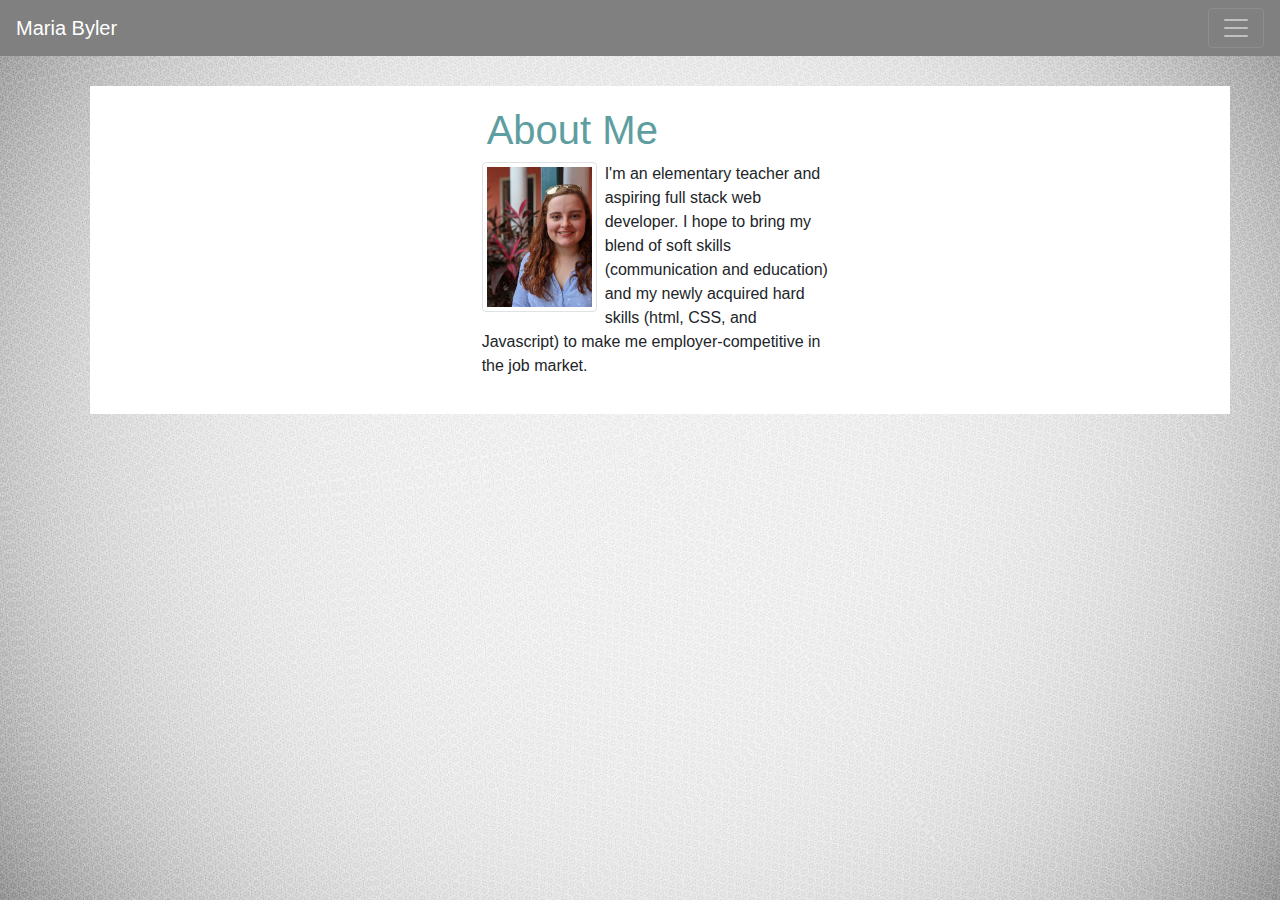
<file: index.html>
<!doctype html>
<html lang="en">
  <head>
    <!-- Required meta tags -->
    <meta charset="utf-8">
    <meta name="viewport" content="width=device-width, initial-scale=1, shrink-to-fit=no">

    <!-- Bootstrap CSS -->
    <link rel="stylesheet" href="https://stackpath.bootstrapcdn.com/bootstrap/4.5.2/css/bootstrap.min.css" integrity="sha384-JcKb8q3iqJ61gNV9KGb8thSsNjpSL0n8PARn9HuZOnIxN0hoP+VmmDGMN5t9UJ0Z" crossorigin="anonymous">
    <link rel="stylesheet" href="./Assets/CSS/style.css">
    <title>Responsive Portfolio</title>
  </head>
  <body>
    <!-- start header -->
    <header>
      <!-- start navbar -->
      <nav class="navbar navbar-dark" style="background-color: grey;">
        <a class="navbar-brand" href="#">Maria Byler</a>
        <button class="navbar-toggler" type="button" data-toggle="collapse" data-target="#navbarNav" aria-controls="navbarNav" aria-expanded="false" aria-label="Toggle navigation">
          <span class="navbar-toggler-icon"></span>
        </button>
        <div class="collapse navbar-collapse" id="navbarNav">
          <ul class="navbar-nav">
            <li class="nav-item active">
              <a class="nav-link" href="#">About Me <span class="sr-only">(current)</span></a>
            </li>
            <li class="nav-item">
              <a class="nav-link" href="contact.html">Contact</a>
            </li>
            <li class="nav-item">
              <a class="nav-link" href="portfolio.html">Portfolio</a>
            </li>
          </ul>
        </div>
      </nav>
    <!-- end navbar -->
    <!-- end header -->
    </header>
    <!-- start main content -->
    <main>
      <!-- start about me div -->
      <div class="container my-background">
        <div class="row">
          <div class="page-header col-md-4 mx-auto">
            <h1>About Me</h1>
          </div>
        </div>
        <div class="row text-center">
          <div class="col-md-8 mx-auto text-left">
            <div class="image-wrapper float-left pr-2"> 
              <img src="./Assets/Images/00100dPORTRAIT_00100_BURST20200203111145647_COVER.jpg" alt="Headshot" class="img-thumbnail img-responsive" style="">
            </div>
            <p>
              I'm an elementary teacher and aspiring full stack web developer. I hope to bring my blend of soft skills (communication and education) and my newly acquired hard skills (html, CSS, and Javascript) to make me employer-competitive in the job market.
            </p>
          </div>
        </div>
      </div>
      <!-- end about me div -->
    </main>
    <!-- end main content -->
    <!-- start footer -->
    <footer>
    </footer>
    <!-- end footer -->
    <!-- Optional JavaScript -->
    <!-- jQuery first, then Popper.js, then Bootstrap JS -->
    <script src="https://code.jquery.com/jquery-3.5.1.slim.min.js" integrity="sha384-DfXdz2htPH0lsSSs5nCTpuj/zy4C+OGpamoFVy38MVBnE+IbbVYUew+OrCXaRkfj" crossorigin="anonymous"></script>
    <script src="https://cdn.jsdelivr.net/npm/popper.js@1.16.1/dist/umd/popper.min.js" integrity="sha384-9/reFTGAW83EW2RDu2S0VKaIzap3H66lZH81PoYlFhbGU+6BZp6G7niu735Sk7lN" crossorigin="anonymous"></script>
    <script src="https://stackpath.bootstrapcdn.com/bootstrap/4.5.2/js/bootstrap.min.js" integrity="sha384-B4gt1jrGC7Jh4AgTPSdUtOBvfO8shuf57BaghqFfPlYxofvL8/KUEfYiJOMMV+rV" crossorigin="anonymous"></script>
  </body>
</html>
</file>
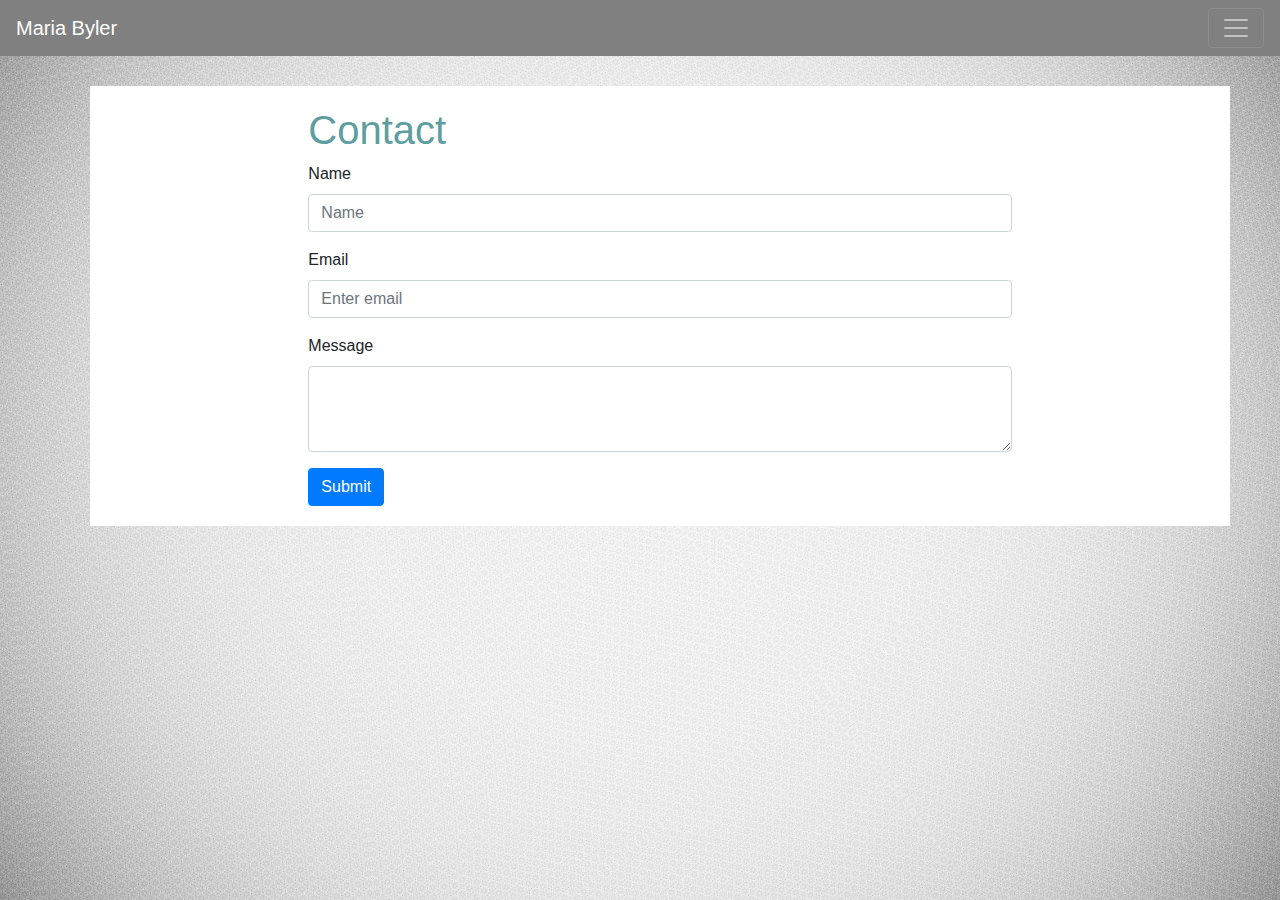
<file: contact.html>
<!doctype html>
<html lang="en">
  <head>
    <!-- Required meta tags -->
    <meta charset="utf-8">
    <meta name="viewport" content="width=device-width, initial-scale=1, shrink-to-fit=no">

    <!-- Bootstrap CSS -->
    <link rel="stylesheet" href="https://stackpath.bootstrapcdn.com/bootstrap/4.5.2/css/bootstrap.min.css" integrity="sha384-JcKb8q3iqJ61gNV9KGb8thSsNjpSL0n8PARn9HuZOnIxN0hoP+VmmDGMN5t9UJ0Z" crossorigin="anonymous">
    <link rel="stylesheet" href="./Assets/CSS/style.css">
    <title>Responsive Portfolio</title>
  </head>
  <body>
    <!-- start header -->
    <header>
      <!-- start navbar -->
      <nav class="navbar navbar-dark" style="background-color: grey;">
        <a class="navbar-brand" href="#">Maria Byler</a>
        <button class="navbar-toggler" type="button" data-toggle="collapse" data-target="#navbarNav" aria-controls="navbarNav" aria-expanded="false" aria-label="Toggle navigation">
          <span class="navbar-toggler-icon"></span>
        </button>
        <div class="collapse navbar-collapse" id="navbarNav">
          <ul class="navbar-nav">
            <li class="nav-item active">
              <a class="nav-link" href="index.html">About Me</a>
            </li>
            <li class="nav-item">
              <a class="nav-link" href="contact.html">Contact <span class="sr-only">(current)</span></a>
            </li>
            <li class="nav-item">
              <a class="nav-link" href="portfolio.html">Portfolio</a>
            </li>
          </ul>
        </div>
      </nav>
      <!-- end navbar -->
    </header>
    <!-- end header -->
    <!-- start main content -->
    <main>
      <!-- start contact form div -->
      <div class="container my-background">
        <div class="col-md-8 mx-auto">
          <h1>Contact</h1>
        </div>
          <div class="col-md-8 mx-auto">
            <form>
              <div class="form-group">
                <label for="Name1">Name</label>
                <input type="name" class="form-control" id="Name1" placeholder="Name">
              </div>
              <div class="form-group">
                <label for="InputEmail1">Email</label>
                <input type="email" class="form-control" id="InputEmail1" aria-describedby="emailHelp" placeholder="Enter email">
              </div>
              <div class="form-group">
                <label for="message">Message</label>
                <textarea class="form-control" id="message" rows="3"></textarea>
              </div>
              <button type="submit" class="btn btn-primary">Submit</button>
            </form>
          </div>
      </div>
      <!-- end content form div -->
    </main>
    <!-- end main content -->
<!-- start footer -->
<footer>
</footer>
<!-- end footer -->
    <!-- Optional JavaScript -->
    <!-- jQuery first, then Popper.js, then Bootstrap JS -->
    <script src="https://code.jquery.com/jquery-3.5.1.slim.min.js" integrity="sha384-DfXdz2htPH0lsSSs5nCTpuj/zy4C+OGpamoFVy38MVBnE+IbbVYUew+OrCXaRkfj" crossorigin="anonymous"></script>
    <script src="https://cdn.jsdelivr.net/npm/popper.js@1.16.1/dist/umd/popper.min.js" integrity="sha384-9/reFTGAW83EW2RDu2S0VKaIzap3H66lZH81PoYlFhbGU+6BZp6G7niu735Sk7lN" crossorigin="anonymous"></script>
    <script src="https://stackpath.bootstrapcdn.com/bootstrap/4.5.2/js/bootstrap.min.js" integrity="sha384-B4gt1jrGC7Jh4AgTPSdUtOBvfO8shuf57BaghqFfPlYxofvL8/KUEfYiJOMMV+rV" crossorigin="anonymous"></script>
  </body>
</html>
</file>
<file: Assets/CSS/style.css>
body, html {
    /* The image used */
     background-image: url("../Images/light-grey-background-13325.jpeg");
     height: 100%;
    /* Center and scale the image nicely */
    background-position: center;
    background-repeat: no-repeat;
    background-size: cover;
}

/* h1 styling */
h1 {
    color: #5F9EA0;
}
/* wrap text around image */
.text-center {
    overflow: hidden;
    padding-left: 25%;
    padding-right: 25% ;
    word-wrap: break-word;
  }

/* headshot styling */
  .img-responsive {
    max-width: 150px; 
    max-height: 150px; 
  }

/* div background */
  .my-background {
    margin-top: 30px;
    margin-right: 50px;
    margin-bottom: 30px; 
    margin-left: 50 px;
    background: white;
    padding: 20px; 
  }

  .portolio-img-style {
      margin: 10px;
  }
</file>
